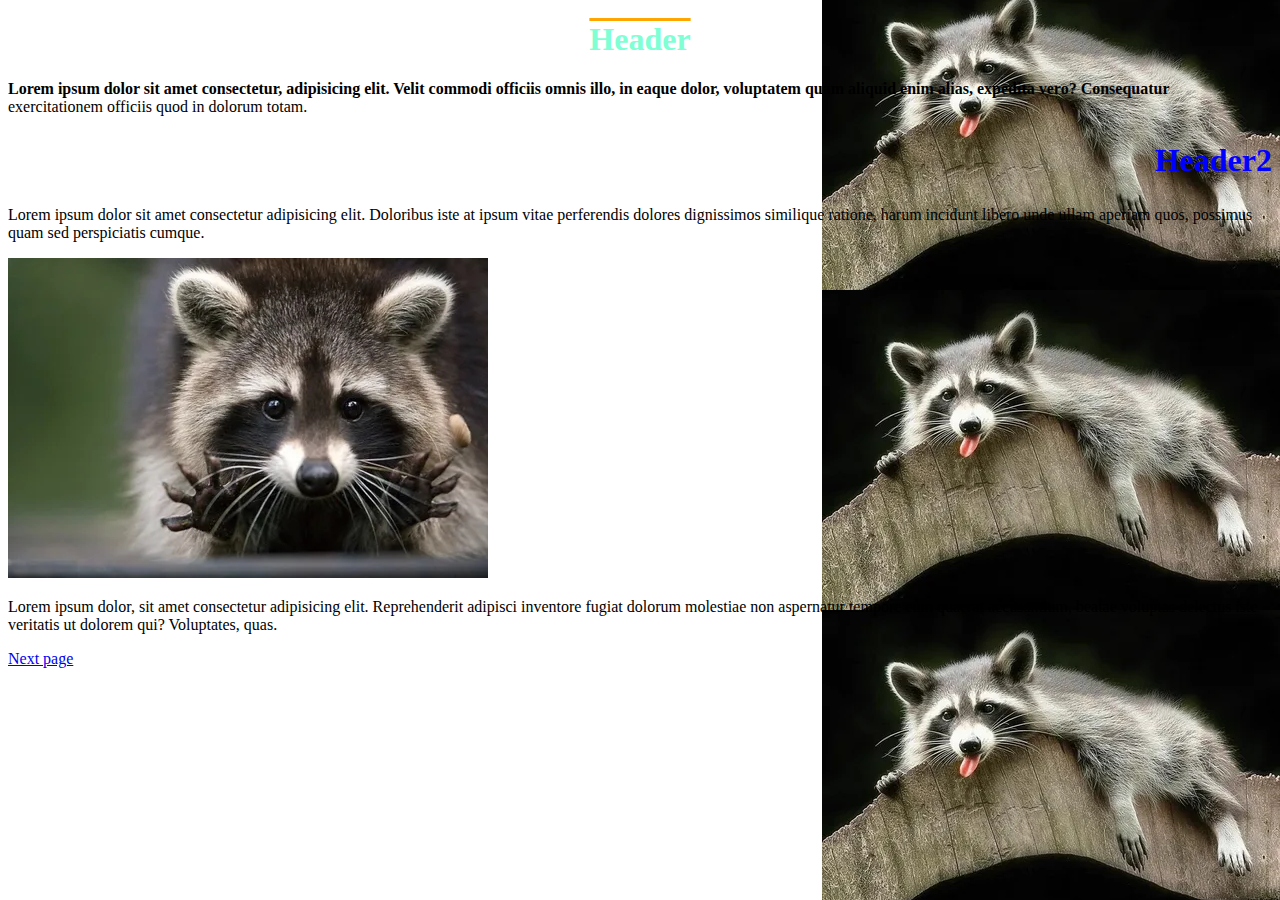
<file: index.html>
<!DOCTYPE html>
<html lang="en">
<head>
    <meta charset="UTF-8">
    <meta name="viewport" content="width=device-width, initial-scale=1.0">
    <title>Document</title>
    <link rel="stylesheet" href="css/style.css">
</head>
<body>
    <h1 class="center aqua">Header</h1>
    <p class="first-line">Lorem ipsum dolor sit amet consectetur, adipisicing elit. Velit commodi officiis omnis illo, in eaque dolor, voluptatem quam aliquid enim alias, expedita vero? Consequatur exercitationem officiis quod in dolorum totam.</p>
    <h2 class="right blue big">Header2</h2>
    <p>Lorem ipsum dolor sit amet consectetur adipisicing elit. Doloribus iste at ipsum vitae perferendis dolores dignissimos similique ratione, harum incidunt libero unde ullam aperiam quos, possimus quam sed perspiciatis cumque.</p>
    <img src="img/1.webp" alt="">
    <p>Lorem ipsum dolor, sit amet consectetur adipisicing elit. Reprehenderit adipisci inventore fugiat dolorum molestiae non aspernatur tempore eum quaerat accusantium, beatae voluptas delectus iste veritatis ut dolorem qui? Voluptates, quas.</p>
    <p><a href="second.html">Next page</a></p>
</body>
</html>
</file>
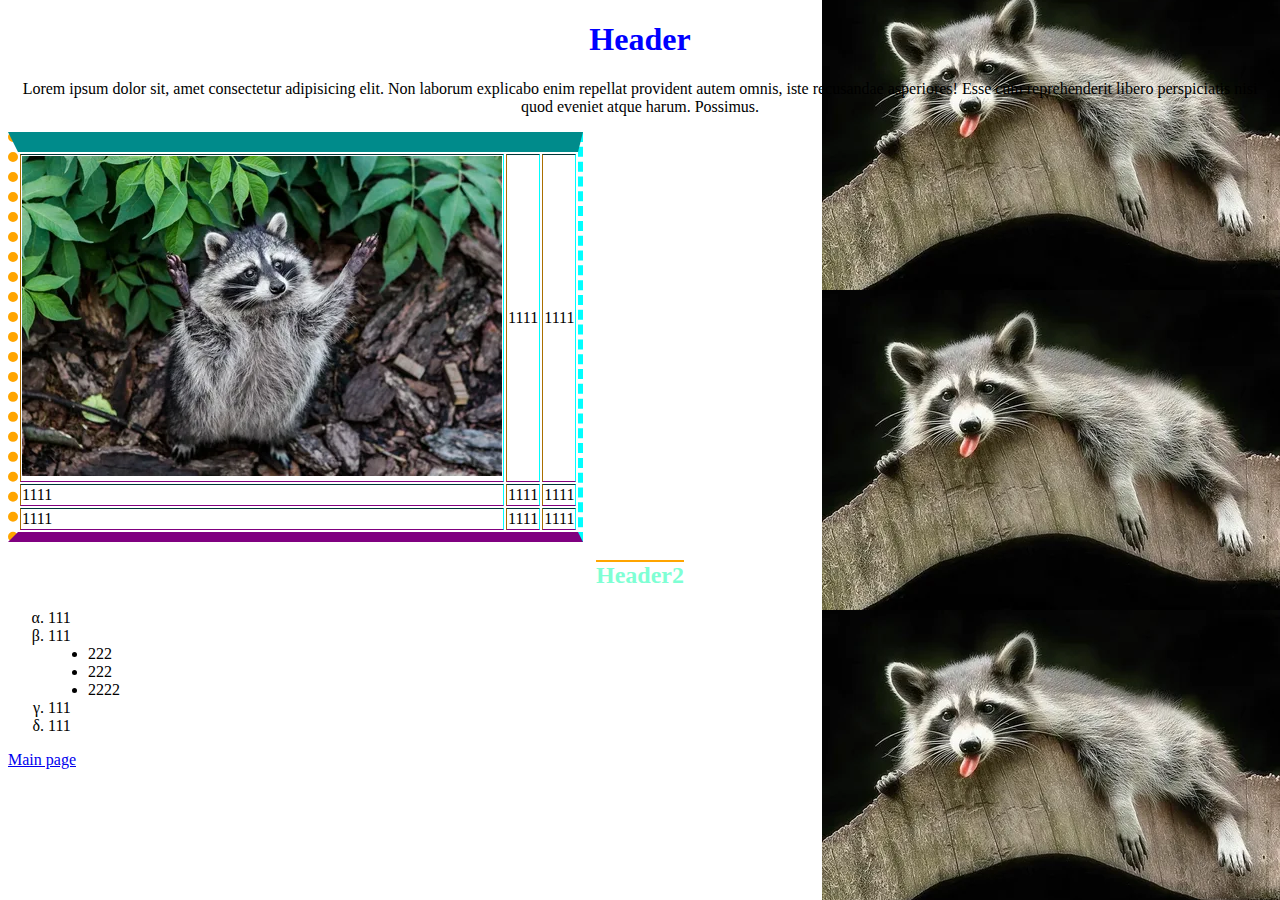
<file: second.html>
<!DOCTYPE html>
<html lang="en">
<head>
    <meta charset="UTF-8">
    <meta name="viewport" content="width=device-width, initial-scale=1.0">
    <title>Document</title>
    <link rel="stylesheet" href="css/style.css">
</head>
<body>
    <h1 class="blue center">Header</h1>
    <p class="center">Lorem ipsum dolor sit, amet consectetur adipisicing elit. Non laborum explicabo enim repellat provident autem omnis, iste recusandae asperiores! Esse cum reprehenderit libero perspiciatis nisi quod eveniet atque harum. Possimus.</p>
    <table border="1" class="table">
        <tr>
            <td><img src="img/2.webp" alt=""></td>
            <td>1111</td>
            <td>1111</td>
        </tr>
        <tr>
            <td>1111</td>
            <td>1111</td>
            <td>1111</td>
        </tr>
        <tr>
            <td>1111</td>
            <td>1111</td>
            <td>1111</td>
        </tr>
    </table>
    <h2 class="aqua center">Header2</h2>
    <ul class="alpha">
        <li>111</li>
        <li>111</li>
        <ol class="disc">
            <li>222</li>
            <li>222</li>
            <li>2222</li>
        </ol>
        <li>111</li>
        <li>111</li>
    </ul>
    <p><a href="index.html">Main page</a></p>
</body>
</html>
</file>
<file: css/style.css>
body{
    background:url(../img/3.webp) repeat-y 100% fixed;
}
.aqua{
    color:aquamarine;
    text-decoration: overline solid orange;
}
.right{
    text-align: right;
}
.blue{
    color:blue;
}
.center{
    text-align: center;
}
.big{
    font-size: 2rem;
}
.first-line::first-line{
    font-weight: bold;
}
.alpha{
    list-style-type:lower-greek;
}
.disc{
    list-style-type: disc;
}
.table{
    border-top:20px darkcyan solid;
    border-right: 5px dashed aqua;
    border-bottom: 10px inset purple;
    border-left: 10px dotted orange;
}
</file>
